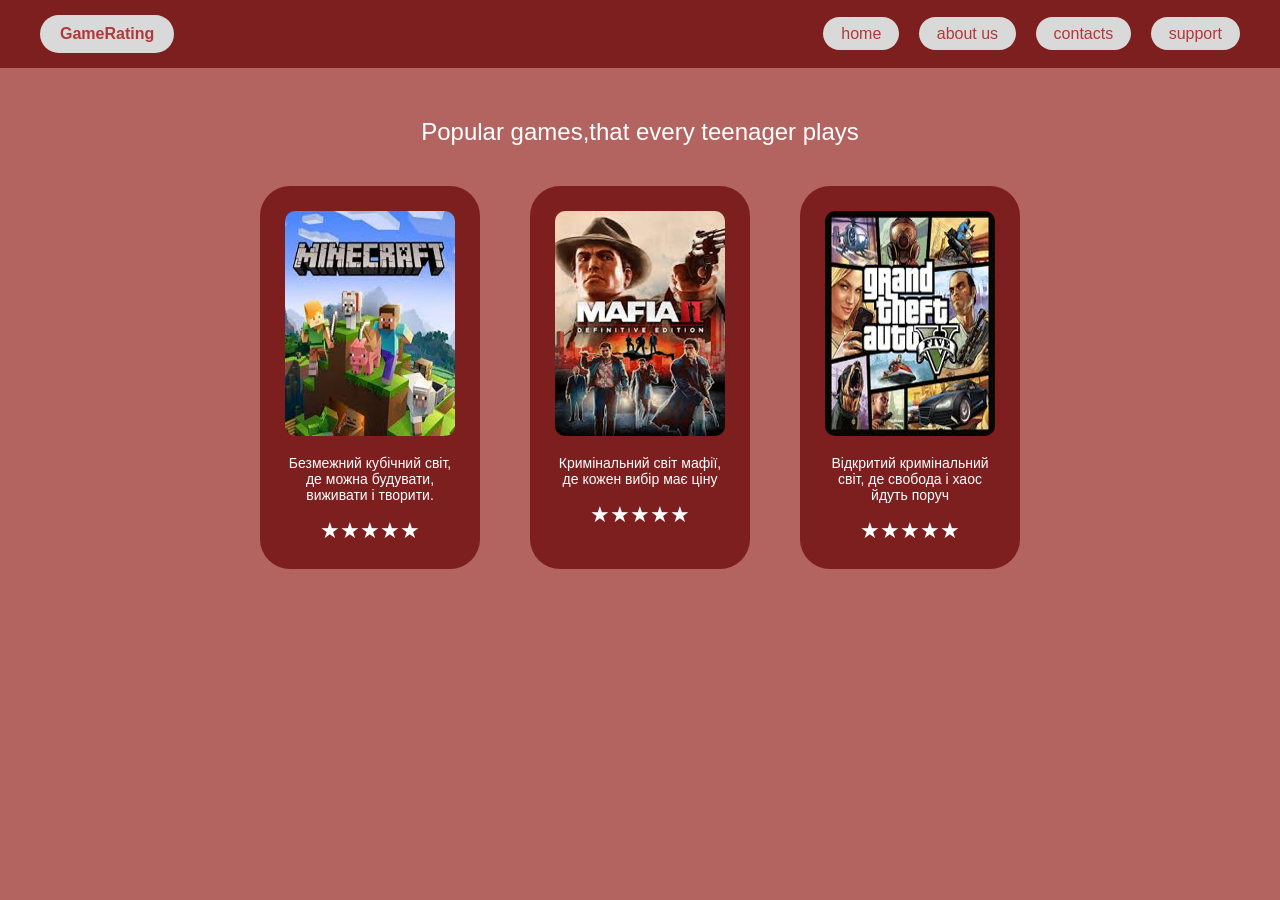
<file: index.html>
<!DOCTYPE html>
<html lang="uk">

<head>
    <meta charset="UTF-8">
    <title>GameRating</title>
    <link rel="stylesheet" href="style.css">
</head>

<body>

    <header class="header">
        <div class="logo">GameRating</div>

        <nav class="nav">
            <a href="index.html">home</a>
            <a href="contacts.html">about us</a>
            <a href="contacts.html">contacts</a>
            <a href="contacts.html">support</a>
        </nav>
    </header>


    <section class="games">

        <h2>Popular games,that every teenager plays</h2>

        <div class="cards">

            <div class="card" id="minacraft">
                <img src="img/minacraft.png" alt="minecraft">
                <p>
                    Безмежний кубічний світ, де можна будувати,
                    виживати і творити.
                </p>
                <div class="stars">★★★★★</div>
            </div>

            <div class="card" id="mafia">
                <img src="img/mafia.png" alt="mafia">
                <p>
                    Кримінальний світ мафії,
                    де кожен вибір має ціну
                </p>
                <div class="stars">★★★★★</div>
            </div>

            <div class="card" id="gta">
                <img src="img/gta.png" alt="gta">
                <p>
                    Відкритий кримінальний світ,
                    де свобода і хаос йдуть поруч
                </p>
                <div class="stars">★★★★★</div>
            </div>

        </div>

    </section>
<script src="script.js"></script>
</body>

</html>
</file>
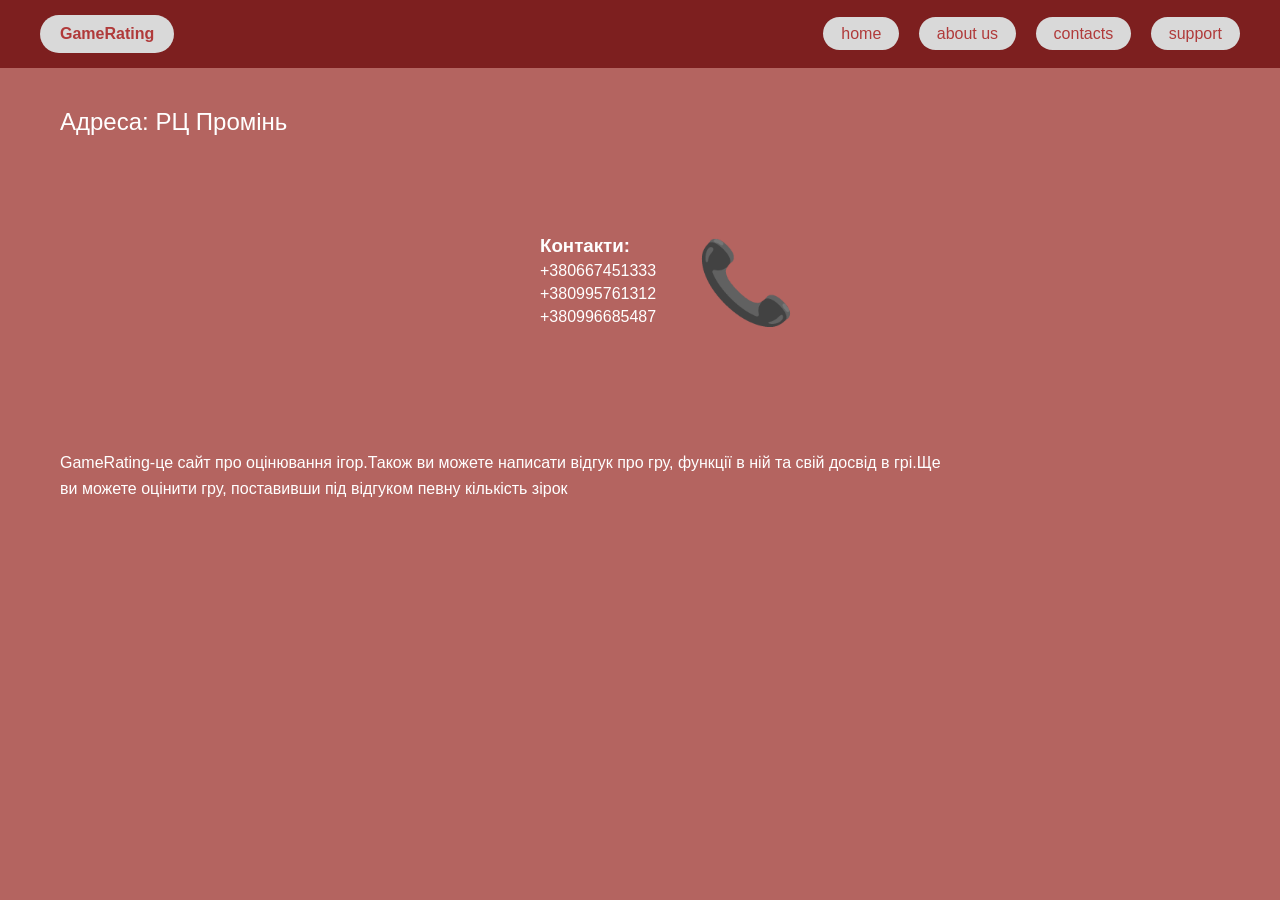
<file: contacts.html>
<!DOCTYPE html>
<html lang="uk">

<head>
    <meta charset="UTF-8">
    <title>GameRating - Contacts</title>
    <link rel="stylesheet" href="style.css">
</head>

<body>

    <header class="header">
        <div class="logo">GameRating</div>

        <nav class="nav">
            <a href="index.html">home</a>
            <a href="contacts.html">about us</a>
            <a href="contacts.html">contacts</a>
            <a href="contacts.html">support</a>
        </nav>
    </header>


    <section class="contacts">

        <h2 class="address">Адреса: РЦ Промінь</h2>

        <div class="contacts-container">

            <div class="map">
                <iframe src="https://www.google.com/maps?q=РЦ%20Промінь&output=embed" width="420" height="250" style="border:0;">
                </iframe>
            </div>

            <div class="phones">

                <div class="phones-text">
                    <h3>Контакти:</h3>
                    <p>+380667451333</p>
                    <p>+380995761312</p>
                    <p>+380996685487</p>
                </div>

                <div class="phone-icon">
                    📞
                </div>

            </div>

        </div>

        <div class="about">
            GameRating-це сайт про оцінювання ігор.Також ви можете написати відгук про гру,
            функції в ній та свій досвід в грі.Ще ви можете оцінити гру, поставивши під
            відгуком певну кількість зірок
        </div>

    </section>

</body>

</html>
</file>
<file: style.css>
* {
    margin: 0;
    padding: 0;
    box-sizing: border-box;
    font-family: Arial, sans-serif;
}

body {
    background: #b46460;
}

/* HEADER */

.header {
    display: flex;
    justify-content: space-between;
    align-items: center;
    background: #7d1f1f;
    padding: 15px 40px;
}

.logo {
    background: #d9d9d9;
    padding: 10px 20px;
    border-radius: 20px;
    font-weight: bold;
    color: #b03a3a;
}

.nav a {
    text-decoration: none;
    background: #d9d9d9;
    padding: 8px 18px;
    border-radius: 20px;
    margin-left: 15px;
    color: #b03a3a;
}

/* TITLE */

.games {
    text-align: center;
    padding: 50px 20px;
    color: white;
}

.games h2 {
    margin-bottom: 40px;
    font-weight: normal;
}

/* CARDS */

.cards {
    display: flex;
    justify-content: center;
    gap: 50px;
}

.card {
    background: #7d1f1f;
    padding: 25px;
    border-radius: 30px;
    width: 220px;
    color: white;
}

.card img {
    width: 100%;
    border-radius: 10px;
    margin-bottom: 15px;
    height: 225px;
}

.card p {
    font-size: 14px;
    margin-bottom: 15px;
}

.stars {
    font-size: 22px;
}
/* CONTACTS PAGE */

.contacts {
    padding: 40px 60px;
    color: white;
}

.address {
    margin-bottom: 20px;
    font-weight: normal;
}

.contacts-container {
    display: flex;
    align-items: center;
    gap: 60px;
    margin-bottom: 40px;
}

.map img {
    width: 420px;
    border-radius: 5px;
}

.phones {
    display: flex;
    align-items: center;
    gap: 40px;
}

.phones-text p {
    margin: 5px 0;
}

.phone-icon {
    font-size: 80px;
}

.about {
    margin-top: 30px;
    max-width: 900px;
    line-height: 1.6;
}
</file>
